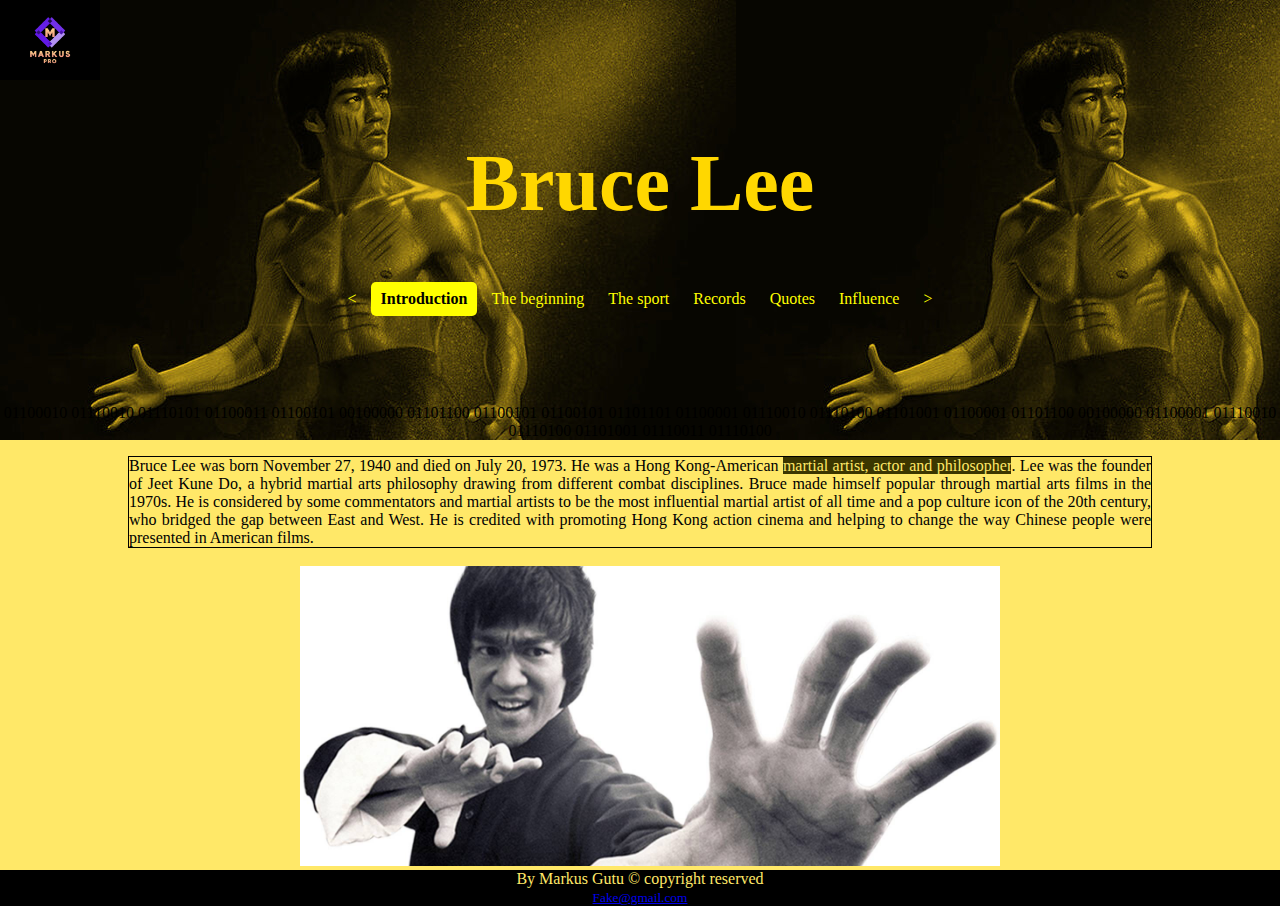
<file: index.html>
<!DOCTYPE html>
<html lang="en">
<head>
    <meta charset="UTF-8">
    <meta name="viewport" content="width=device-width, initial-scale=1.0">
    <link rel="stylesheet" href="index.css">
    <link rel="icon" type="image/jpg" href="markus.png">
    <title>Bruce Lee</title>
</head>
<body>
    <header>
        <img src="markus.png" width="100" id="markus">
        <h1 id="title">Bruce Lee</h1>
        <div class="pagination">
            <a href=""><</a>
            <a href="index.html" class="active">Introduction</a>
            <a href="pag2.html">The beginning</a>
            <a href="pag3.html">The sport</a>
            <a href="pag4.html">Records</a>
            <a href="pag5.html">Quotes</a>
            <a href="pag6.html">Influence</a>
            <a href="pag2.html">></a>
        </div>
        <br>
        <br>
        <br>
        <br>
        
        <p id="headtext">01100010 01110010 01110101 01100011 01100101 00100000 01101100 01100101 01100101 01101101 01100001 01110010 01110100 01101001 01100001 01101100 00100000 01100001 01110010 01110100 01101001 01110011 01110100</p>
    </header>

    <main>
        <div id="intro">
            
            Bruce Lee was born November 27, 1940 and died on July 20, 1973. He was a Hong Kong-American <mark style="background-color:rgb(59, 54, 0); color:#ffe868">martial artist, actor and philosopher</mark>. 
            Lee was the founder of Jeet Kune Do, a hybrid martial arts philosophy drawing from different combat disciplines. 
            Bruce made himself popular through  martial arts films in the 1970s.  
            He is considered by some commentators and martial artists to be the most influential martial artist of all time and a pop culture icon of the 20th century, 
            who bridged the gap between East and West. He is credited with promoting Hong Kong action cinema 
            and helping to change the way Chinese people were presented in American films. 
        </div>

        <br>

        <img src="k.jpg" height="300" id="intr">
    </main>

    <footer>
        By Markus Gutu
        &copy; copyright reserved <br> 
        <small><a href="mailto:Fake@gmail.com">Fake@gmail.com</a></small>
    </footer>
</body>
</html>
</file>
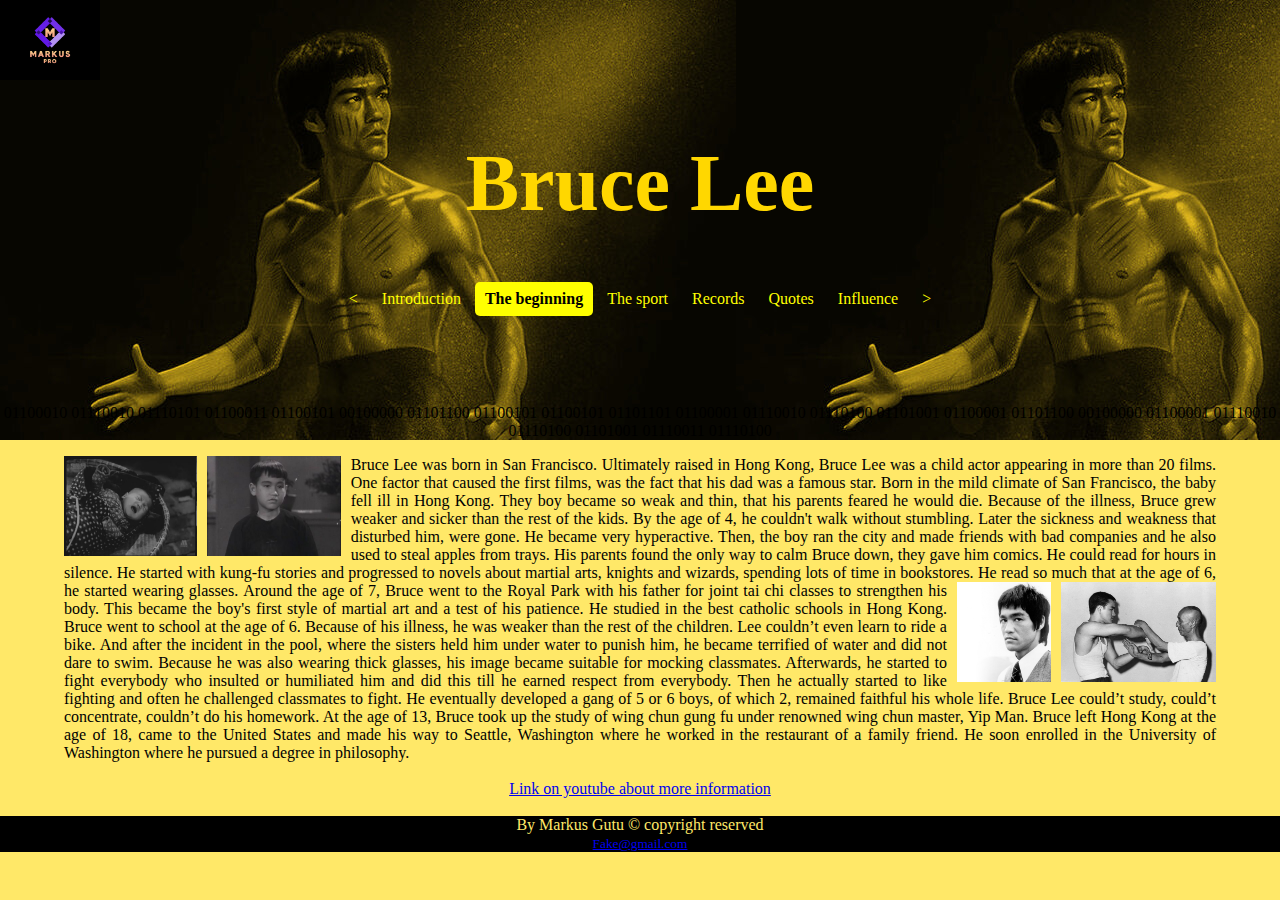
<file: pag2.html>
<!DOCTYPE html>
<html lang="en">
<head>
    <meta charset="UTF-8">
    <meta name="viewport" content="width=device-width, initial-scale=1.0">
    <link rel="stylesheet" href="index.css">
    <title>Bruce Lee</title>
</head>
<body>
    <header>
        <img src="markus.png" width="100" id="markus">
        <h1 id="title">Bruce Lee</h1>
        <div class="pagination">
            <a href="index.html"><</a>
            <a href="index.html">Introduction</a>
            <a href="pag2.html" class="active">The beginning</a>
            <a href="pag3.html">The sport</a>
            <a href="pag4.html">Records</a>
            <a href="pag5.html">Quotes</a>
            <a href="pag6.html">Influence</a>
            <a href="pag3.html">></a>
        </div>
        <br>
        <br>
        <br>
        <br>
        
        <p id="headtext">01100010 01110010 01110101 01100011 01100101 00100000 01101100 01100101 01100101 01101101 01100001 01110010 01110100 01101001 01100001 01101100 00100000 01100001 01110010 01110100 01101001 01110011 01110100</p>
    </header>

    <main>
        <div id="child">
            <img src="baby.jpg" height="100" class="second" id="baby">
            <img src="kid.jpg" height="100" class="second" id="kid">
            Bruce Lee was born in San Francisco. Ultimately raised in Hong Kong, Bruce Lee was a child actor appearing in more than 20 films. 
            One factor that caused the first films, was the fact that his dad was a famous star. Born in the mild climate of San Francisco, 
            the baby fell ill in Hong Kong. They boy became so weak and thin, that his parents feared he would die. Because of the illness, 
            Bruce grew weaker and sicker than the rest of the kids. By the age of 4, he couldn't walk without stumbling. 
            Later the sickness and weakness that disturbed him, were gone. He became very hyperactive. 
            Then, the boy ran the city and made friends with bad companies and he also used to steal apples from trays. 
            His parents found the only way to calm Bruce down, they gave him comics. He could read for hours in silence.
            He started with kung-fu stories and progressed to novels about martial arts, knights and wizards, spending lots of time in bookstores. 
            He read so much that at the age of 6, he started wearing glasses.
            <img src="master.jpg" height="100" class="second" id="master">
            <img src="brl.jpg" height="100" class="second" id="lee">
            Around the age of 7, Bruce went to the Royal Park with his father for joint tai chi classes to strengthen his body. 
            This became the boy's first style of martial art and a test of his patience. 
            He studied in the best catholic schools in Hong Kong. Bruce went to school at the age of 6. 
            Because of his illness, he was weaker than the rest of the children. Lee couldn’t even learn to ride a bike. 
            And after the incident in the pool, where the sisters held him under water to punish him, he became terrified of water and did not dare to swim. Because he was also wearing thick glasses, his image became suitable for mocking classmates. Afterwards, he started to fight everybody who insulted or humiliated him and did this till he earned respect from everybody. Then he actually started to like fighting and often he challenged classmates to fight. He eventually developed a gang of 5 or 6 boys, of which 2, remained faithful his whole life.
            Bruce Lee could’t study, could’t concentrate, couldn’t do his homework.
            At the age of 13, Bruce took up the study of wing chun gung fu under renowned wing chun master, Yip Man. 
            Bruce left Hong Kong at the age of 18, came to the United States and made his way to Seattle, 
            Washington where he worked in the restaurant of a family friend. He soon enrolled in the University of Washington where he pursued a degree in philosophy.
            
        </div>

        <br>

        <div id="vid1">
        <a href="https://www.youtube.com/watch?v=4dYLJK51yaw&t=1018s" target="blank" >
            Link on youtube about more information
        </a>
        </div>
        <br>

        <footer>
            By Markus Gutu
            &copy; copyright reserved <br> 
            <small><a href="mailto:Fake@gmail.com">Fake@gmail.com</a></small>
        </footer>

    </main>

    <footer>

    </footer>
</body>
</html>
</file>
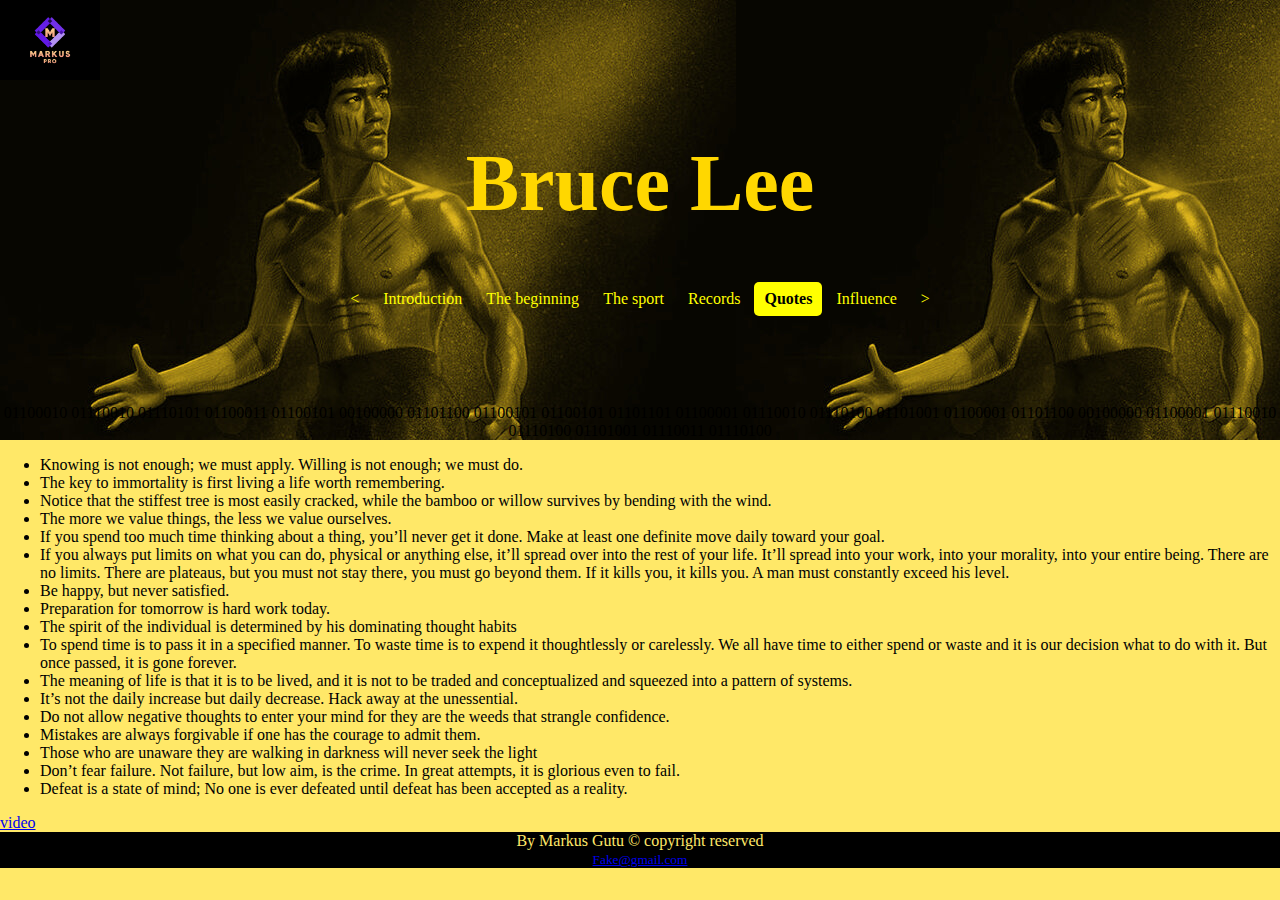
<file: pag5.html>
<!DOCTYPE html>
<html lang="en">
<head>
    <meta charset="UTF-8">
    <meta name="viewport" content="width=device-width, initial-scale=1.0">
    <link rel="stylesheet" href="index.css">
    <title>Bruce Lee</title>
</head>
<body>
    <header>
        <img src="markus.png" width="100" id="markus">
        <h1 id="title">Bruce Lee</h1>
        <div class="pagination">
            <a href="pag4.html"><</a>
            <a href="index.html">Introduction</a>
            <a href="pag2.html" >The beginning</a>
            <a href="pag3.html">The sport</a>
            <a href="pag4.html">Records</a>
            <a href="pag5.html" class="active">Quotes</a>
            <a href="pag6.html">Influence</a>
            <a href="pag6.html">></a>
        </div>
        <br>
        <br>
        <br>
        <br>
        
        <p id="headtext">01100010 01110010 01110101 01100011 01100101 00100000 01101100 01100101 01100101 01101101 01100001 01110010 01110100 01101001 01100001 01101100 00100000 01100001 01110010 01110100 01101001 01110011 01110100</p>
    </header>

    <main>
        <div>
            <ul>
                <li>Knowing is not enough; we must apply. Willing is not enough; we must do.</li>
                <li>The key to immortality is first living a life worth remembering.</li>
                <li>Notice that the stiffest tree is most easily cracked, while the bamboo or willow survives by bending with the wind.</li>
                <li>The more we value things, the less we value ourselves.</li>
                <li>If you spend too much time thinking about a thing, you’ll never get it done. Make at least one definite move daily toward your goal.</li>
                <li>If you always put limits on what you can do, physical or anything else, it’ll spread over into the rest of your life. 
                    It’ll spread into your work, into your morality, into your entire being. There are no limits. There are plateaus, but you must not stay there, you must go beyond them. If it kills you, it kills you. 
                    A man must constantly exceed his level.</li>
                <li>Be happy, but never satisfied.</li>
                <li>Preparation for tomorrow is hard work today.</li>
                <li>The spirit of the individual is determined by his dominating thought habits</li>
                <li>To spend time is to pass it in a specified manner. To waste time is to expend it thoughtlessly or carelessly. We all have time to either spend or waste and it is our decision what to do with it. 
                    But once passed, it is gone forever.</li>
                <li>The meaning of life is that it is to be lived, and it is not to be traded and conceptualized and squeezed into a pattern of systems.</li>
                <li>It’s not the daily increase but daily decrease. Hack away at the unessential.</li>
                <li>Do not allow negative thoughts to enter your mind for they are the weeds that strangle confidence.</li>
                <li>Mistakes are always forgivable if one has the courage to admit them.</li>
                <li>Those who are unaware they are walking in darkness will never seek the light</li>
                <li>Don’t fear failure. Not failure, but low aim, is the crime. In great attempts, it is glorious even to fail.</li>
                <li>Defeat is a state of mind; No one is ever defeated until defeat has been accepted as a reality.</li>
            </ul>
            <a href="https://www.youtube.com/watch?v=cJMwBwFj5nQ" target="blank">video</a><br>

        </div>
    </main>

    <footer>
        By Markus Gutu
        &copy; copyright reserved <br> 
        <small><a href="mailto:Fake@gmail.com">Fake@gmail.com</a></small>
    </footer>
</body>
</html>
</file>
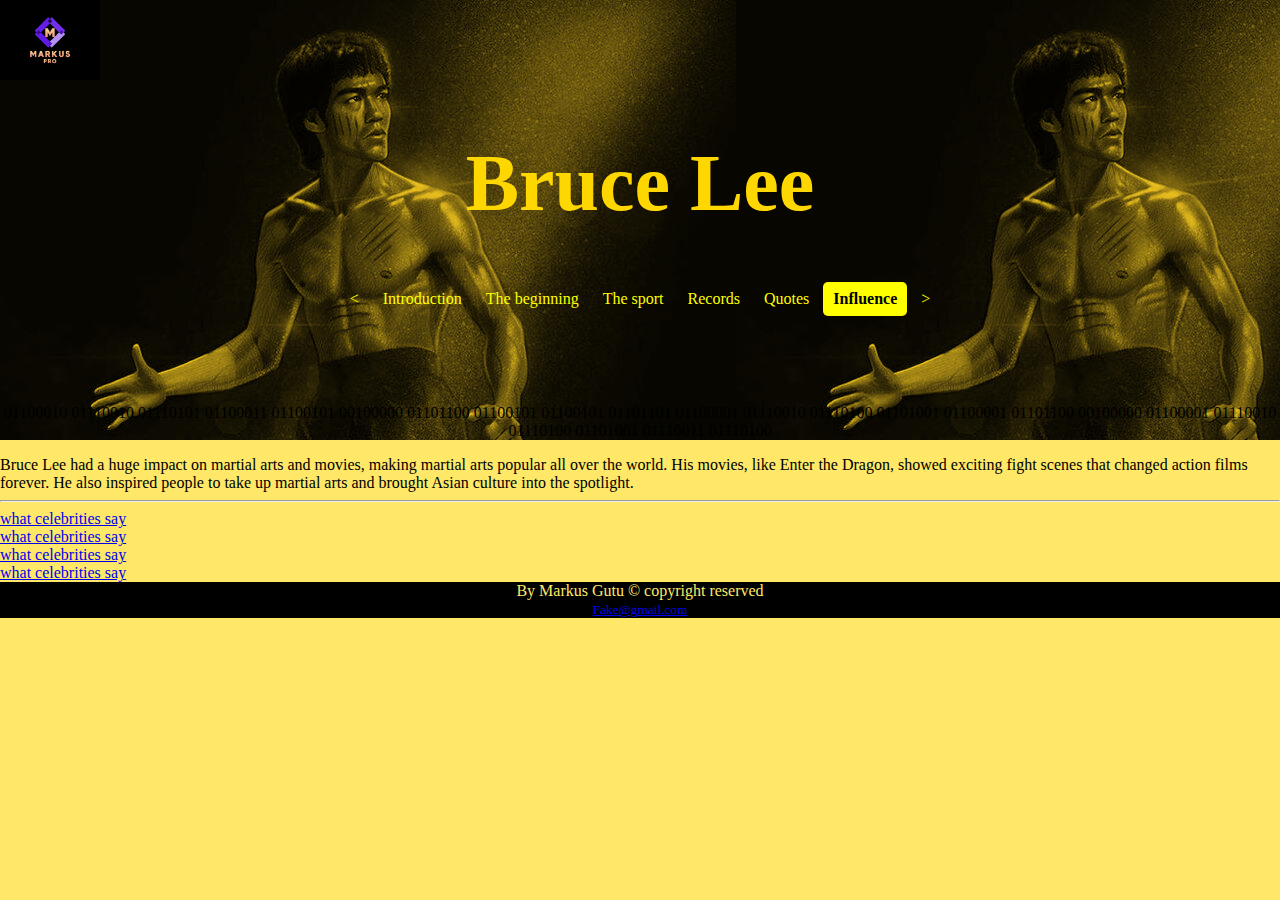
<file: pag6.html>
<!DOCTYPE html>
<html lang="en">
<head>
    <meta charset="UTF-8">
    <meta name="viewport" content="width=device-width, initial-scale=1.0">
    <link rel="stylesheet" href="index.css">
    <title>Bruce Lee</title>
</head>
<body>
    <header>
        <img src="markus.png" width="100" id="markus">
        <h1 id="title">Bruce Lee</h1>
        <div class="pagination">
            <a href="pag5.html"><</a>
            <a href="index.html">Introduction</a>
            <a href="pag2.html" >The beginning</a>
            <a href="pag3.html">The sport</a>
            <a href="pag4.html">Records</a>
            <a href="pag5.html">Quotes</a>
            <a href="pag6.html" class="active">Influence</a>
            <a href="index.html">></a>
        </div>
        <br>
        <br>
        <br>
        <br>
        
        <p id="headtext">01100010 01110010 01110101 01100011 01100101 00100000 01101100 01100101 01100101 01101101 01100001 01110010 01110100 01101001 01100001 01101100 00100000 01100001 01110010 01110100 01101001 01110011 01110100</p>
    </header>

    <main>
        <div>
            Bruce Lee had a huge impact on martial arts and movies, making martial arts popular all over the world. 
            His movies, like Enter the Dragon, showed exciting fight scenes that changed action films forever. 
            He also inspired people to take up martial arts and brought Asian culture into the spotlight.
            <hr>

            <a href="https://www.youtube.com/watch?v=KqgYbAjiNfk" target="blank">what celebrities say</a><br>
            <a href="https://www.youtube.com/watch?v=7F5F12PZu_Y" target="blank">what celebrities say</a><br>
            <a href="https://www.youtube.com/watch?v=k2XV431fblk" target="blank">what celebrities say</a><br>
            <a href="https://www.youtube.com/watch?v=KqgYbAjiNfk" target="blank">what celebrities say</a><br>
            
        </div>

    </main>

    <footer>
        By Markus Gutu
        &copy; copyright reserved <br> 
        <small><a href="mailto:Fake@gmail.com">Fake@gmail.com</a></small>
    </footer>
</body>
</html>
</file>
<file: index.css>
body{
    margin:0px;
    background-color:#ffe868;
}

footer{
    text-align:center;
    background-color:black;
    color:#ffe868;
    margin:0;
}

header{
    height:auto;
    width:fit-content;
    background-image:url(l.jpg);
}

#title{
    text-align:center;
    font-size:5em;
    font-family:Impact;
    color:gold;
}

.pagination{
    text-align:center;
    text-align:center;
}

.pagination a{
    color:yellow;
    text-decoration:none;
    padding:8px 10px;
    display:inline-block;
}

.pagination a.active{
    background-color:yellow;
    color:black; 
    font-weight:bold;
    border-radius: 5px;
}

.pagination a:hover:not(.active){
    background-color:#383835;
    border-radius:5px;
}

#markus{
    margin:0;
}

#headtext{
    text-align:center;
    color:rgb(0, 0, 0);
}

#intro{
    margin-right:10%;
    margin-left:10%;
    text-align:justify;
    border:1px black solid;
}

#intr{
    text-align:center;
    display:inline;
    margin-left:300px;
}

#child{
    margin-left:5%;
    margin-right:5%;
    text-align:justify;
}

#baby{
    float:left;
    margin-right:10px;
    animation-name:slideLeft;
    animation-duration:2s;
}

#kid{
    float:left;
    margin-right:10px;
    animation-name:slideLeft;
    animation-duration:2s;
}

#master{
    float:right;
    margin-left:10px;
    animation-name:rotate;
    animation-duration:2s;
}

#lee{
    float:right;
    margin-left:10px;
    animation-name:rotate;
    animation-duration:2s;
}

.second{
    overflow:flow-root;
}

@keyframes slideRight{
    to{transform:translateX(300%)}
}
@keyframes slideLeft{
    from{transform:translateX(300%)}
}
@keyframes rotate{
    100%{transform:rotateX(360deg)}
}

#vid1{
    margin-left:10%;
    margin-right:10%;
    text-align:center;
    text-decoration:none;
    font-family:verdana;
    font-size:1em;
}

#pag3div{
    margin-left:10%;
    margin-right:10%;
    text-align:justify;
}

#pag3div2{
    margin-left:10%;
    margin-right:10%;
    text-align:justify;
}

.slide{
    margin-left:20%;
    margin-right:20%;
    text-align:center;
    margin:auto;
}

#hits{
    text-align:center;
    margin:auto;
}

#pag4{
    text-align:center;
}
</file>
